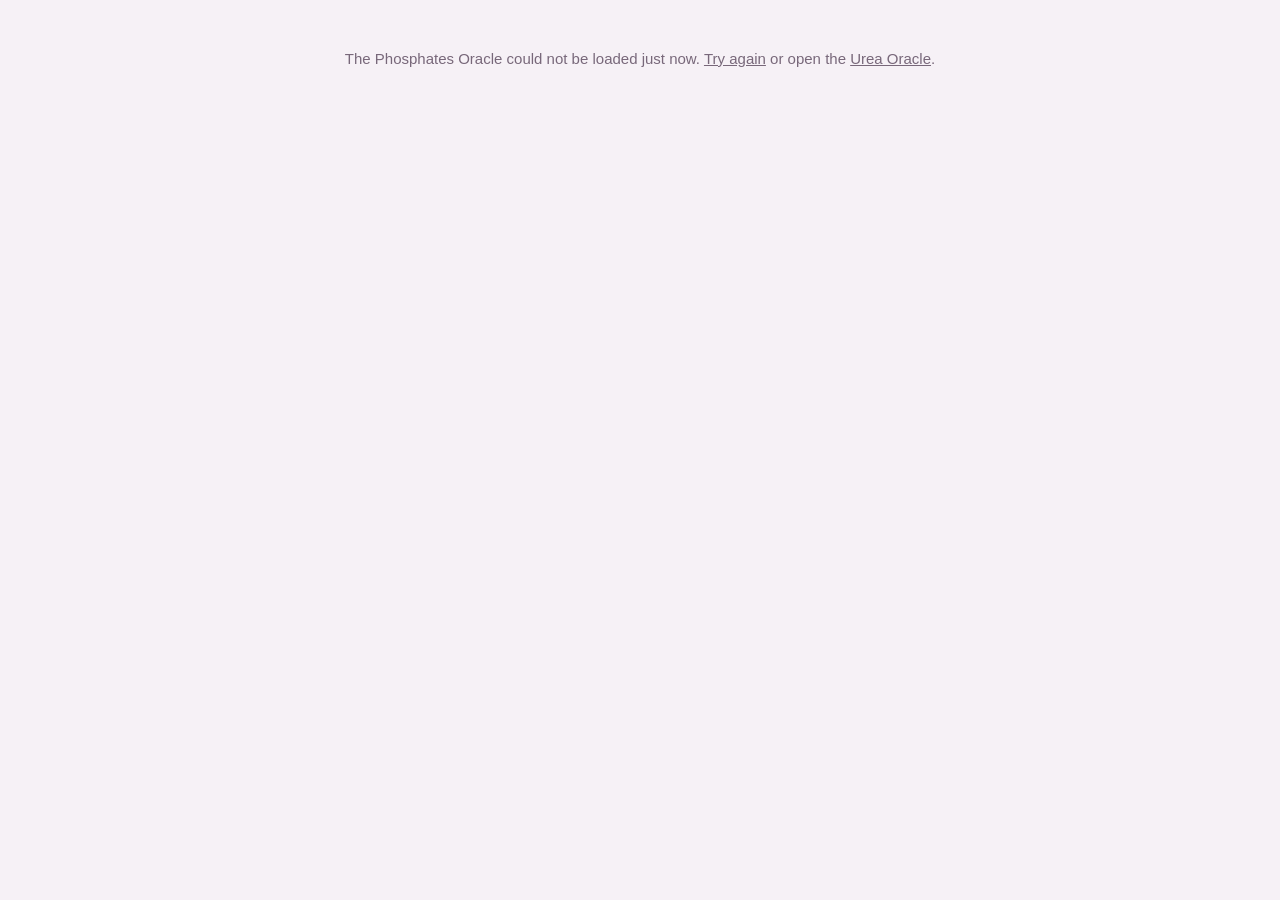
<file: site/phosphates/index.html>
<!DOCTYPE html>
<html lang="en">
<head>
<meta charset="UTF-8">
<meta name="viewport" content="width=device-width, initial-scale=1.0, viewport-fit=cover">
<meta name="theme-color" content="#f6f1f6" media="(prefers-color-scheme: light)">
<meta name="theme-color" content="#160f17" media="(prefers-color-scheme: dark)">
<link rel="manifest" href="/manifest.webmanifest">
<link rel="apple-touch-icon" href="/icons/icon-180.png">
<link rel="icon" type="image/png" sizes="192x192" href="/icons/icon-192.png">
<title>Phosphates Oracle — Dreymoor</title>
<style>
  body { margin: 0; background: #f6f1f6; color: #78687a; font: 15px/1.5 -apple-system, BlinkMacSystemFont, "Segoe UI", Roboto, sans-serif; }
  @media (prefers-color-scheme: dark) { body { background: #160f17; color: #9c8a9e; } }
  #ld { padding: 48px 16px; text-align: center; }
  #ld a { color: inherit; }
</style>
</head>
<body>
<div id="ld">Loading the Phosphates Oracle…</div>
<script>
/* Phosphates Oracle shell (Nov 3 2026, Bora; same design as the other Oracle shells). The page itself lives in the database (Supabase table
   public.oracle_page_code, row "phosphates-page" = gzip + base64 of the full HTML), so edition updates and
   design changes need no GitHub commit. An optional row "phosphates-data" (the JSON data block) replaces the
   data embedded in the page when present - that is what the scheduled runs update.
   Record: claude/phosphates-oracle-live-2026-11-03.md */
(function () {
  var KEY = 'sb_publishable_P9Wm7Owg1tCMpl7Ws44L5w_YrGnwXs2';
  var URL = 'https://qexbmezexqcitprtdemt.supabase.co/rest/v1/oracle_page_code?select=name,code&name=in.(phosphates-page,phosphates-data)';
  var ld = document.getElementById('ld');
  function fail(e) {
    console.error('[phosphates] page not loaded', e);
    ld.innerHTML = 'The Phosphates Oracle could not be loaded just now. <a href="">Try again</a> or open the <a href="/">Urea Oracle</a>.';
  }
  fetch(URL, { headers: { apikey: KEY, Authorization: 'Bearer ' + KEY }, cache: 'no-store' })
    .then(function (r) { return r.ok ? r.json() : Promise.reject('HTTP ' + r.status); })
    .then(function (rows) {
      var page = null, data = null;
      (rows || []).forEach(function (r) { if (r.name === 'phosphates-page') page = r.code; if (r.name === 'phosphates-data') data = r.code; });
      if (!page) throw 'no page in database';
      var s = atob(page), bin = new Uint8Array(s.length);
      for (var i = 0; i < s.length; i++) bin[i] = s.charCodeAt(i);
      var stream = new Blob([bin]).stream().pipeThrough(new DecompressionStream('gzip'));
      return new Response(stream).text().then(function (html) {
        if (data && data.trim().charAt(0) === '{') {
          var safe = data.replace(/<\//g, '<\\/');
          html = html.replace(/(<script id="oracle-data" type="application\/json">)[\s\S]*?(<\/script>)/,
            function (m, a, b) { return a + safe + b; });
        }
        document.open(); document.write(html); document.close();
      });
    })
    .catch(fail);
})();
</script>
</body>
</html>
</file>
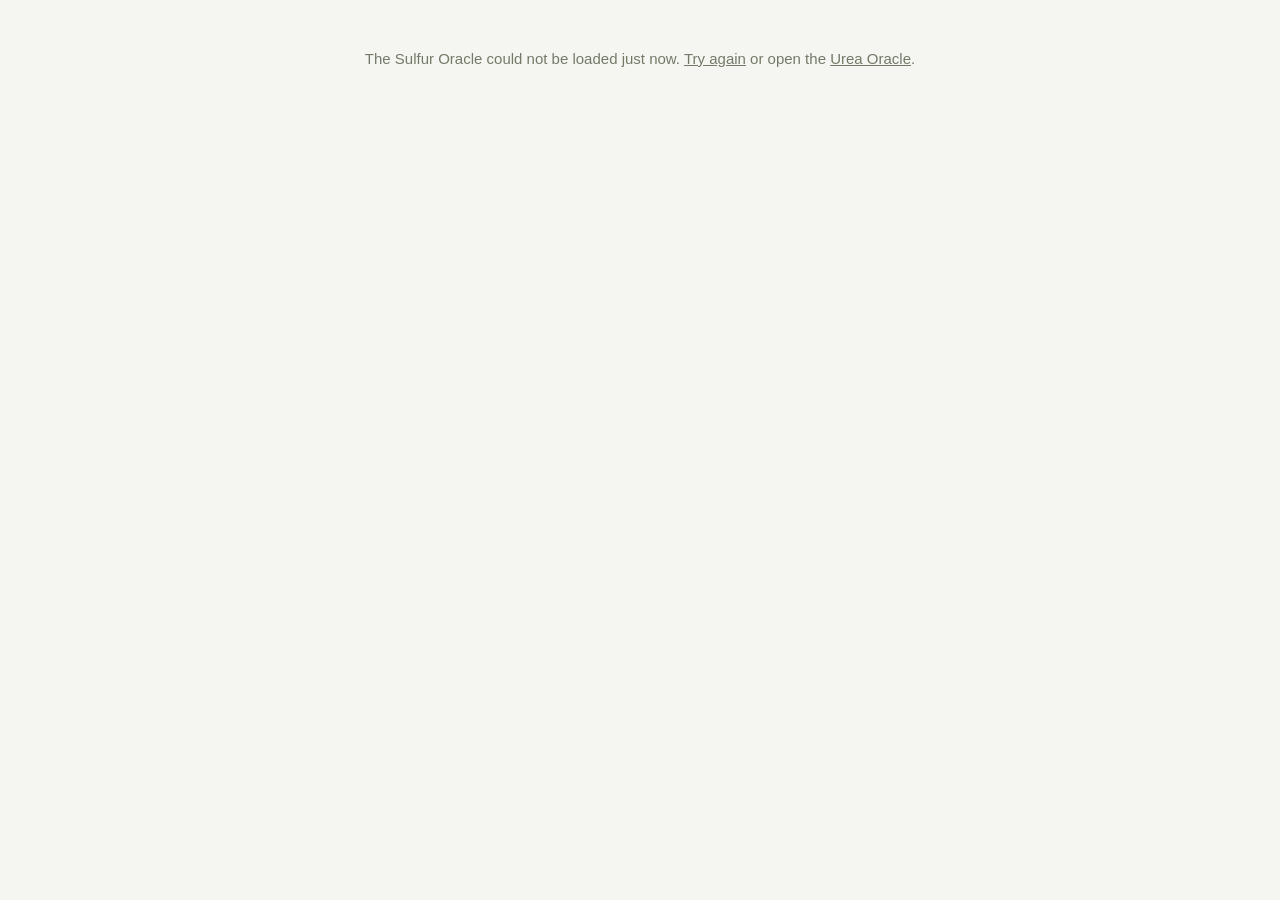
<file: site/sulfur/index.html>
<!DOCTYPE html>
<html lang="en">
<head>
<meta charset="UTF-8">
<meta name="viewport" content="width=device-width, initial-scale=1.0, viewport-fit=cover">
<meta name="theme-color" content="#f5f6f1" media="(prefers-color-scheme: light)">
<meta name="theme-color" content="#15170f" media="(prefers-color-scheme: dark)">
<link rel="manifest" href="/manifest.webmanifest">
<link rel="apple-touch-icon" href="/icons/icon-180.png">
<link rel="icon" type="image/png" sizes="192x192" href="/icons/icon-192.png">
<title>Sulfur Oracle — Dreymoor</title>
<style>
  body { margin: 0; background: #f5f6f1; color: #737a68; font: 15px/1.5 -apple-system, BlinkMacSystemFont, "Segoe UI", Roboto, sans-serif; }
  @media (prefers-color-scheme: dark) { body { background: #15170f; color: #9aa08e; } }
  #ld { padding: 48px 16px; text-align: center; }
  #ld a { color: inherit; }
</style>
</head>
<body>
<div id="ld">Loading the Sulfur Oracle…</div>
<script>
/* Sulfur Oracle shell (Oct 8 2026, Bora). The page itself lives in the database (Supabase table
   public.oracle_page_code, row "sulfur-page" = gzip + base64 of the full HTML), so edition updates and
   design changes need no GitHub commit. An optional row "sulfur-data" (the JSON data block) replaces the
   data embedded in the page when present - that is what the scheduled runs update.
   Record: claude/sulfur-oracle-live-2026-10-08.md */
(function () {
  var KEY = 'sb_publishable_P9Wm7Owg1tCMpl7Ws44L5w_YrGnwXs2';
  var URL = 'https://qexbmezexqcitprtdemt.supabase.co/rest/v1/oracle_page_code?select=name,code&name=in.(sulfur-page,sulfur-data)';
  var ld = document.getElementById('ld');
  function fail(e) {
    console.error('[sulfur] page not loaded', e);
    ld.innerHTML = 'The Sulfur Oracle could not be loaded just now. <a href="">Try again</a> or open the <a href="/">Urea Oracle</a>.';
  }
  fetch(URL, { headers: { apikey: KEY, Authorization: 'Bearer ' + KEY }, cache: 'no-store' })
    .then(function (r) { return r.ok ? r.json() : Promise.reject('HTTP ' + r.status); })
    .then(function (rows) {
      var page = null, data = null;
      (rows || []).forEach(function (r) { if (r.name === 'sulfur-page') page = r.code; if (r.name === 'sulfur-data') data = r.code; });
      if (!page) throw 'no page in database';
      var s = atob(page), bin = new Uint8Array(s.length);
      for (var i = 0; i < s.length; i++) bin[i] = s.charCodeAt(i);
      var stream = new Blob([bin]).stream().pipeThrough(new DecompressionStream('gzip'));
      return new Response(stream).text().then(function (html) {
        if (data && data.trim().charAt(0) === '{') {
          var safe = data.replace(/<\//g, '<\\/');
          html = html.replace(/(<script id="oracle-data" type="application\/json">)[\s\S]*?(<\/script>)/,
            function (m, a, b) { return a + safe + b; });
        }
        document.open(); document.write(html); document.close();
      });
    })
    .catch(fail);
})();
</script>
</body>
</html>
</file>
